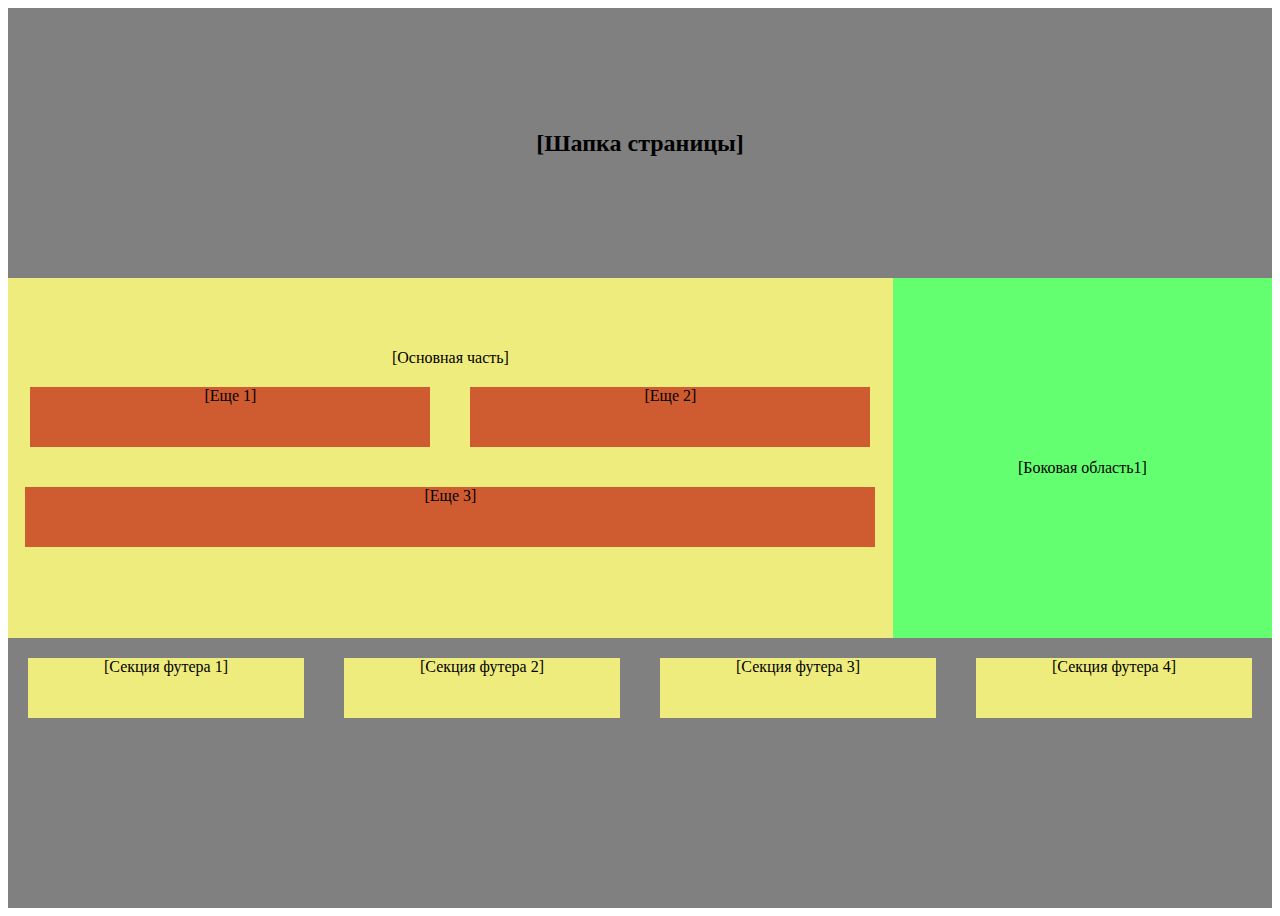
<file: Week5/index.html>
<!DOCTYPE html>
<html lang="ru">
<head>
    <meta charset="UTF-8">
    <meta name="viewport" content="width=device-width, initial-scale=1.0">
    <title>Document</title>
    <link rel="stylesheet" href="../Week5/assets/css/style.css">
</head>
<body>
    <header >
       <h2>[Шапка страницы]</h2>
    </header>
    <main>
        <article class="main_part">
            <div>[Основная часть]</div>
            <div class="main_first_parts">
              <section class="section_first_part">[Еще 1]</section>
              <section class="section_first_part">[Еще 2]</section>
            </div>
              <section class="section__part">[Еще 3]</section>
        </article>
        <aside>
            [Боковая область1]
        </aside>

    </main>
    <footer>
        <section>[Секция футера 1]</section>
        <section>[Секция футера 2]</section>
        <section>[Секция футера 3]</section>
        <section>[Секция футера 4]</section>

    </footer>

</body>
</html>
</file>
<file: Week5/assets/css/style.css>
header, footer {
    background-color: grey;

}

header {
    height: 30vh;
    display: flex;
    justify-content: center;
    align-items: center;
}
.main_part{
    display: flex;
    flex-direction: column;
    justify-content: center;
    align-items: center;
    width: 70%;
    background-color: rgb(238, 236, 124);
}
aside{
    background-color: rgb(99, 255, 112);
    width: 30%;
    display: flex;
    justify-content: center;
    align-items: center;
    padding-top: 20px;
}
main{
    height: 40vh;
    display: flex;
}
.main_first_parts {
    display:flex;
    justify-content: space-around;
    

}
main section {
    background-color: rgb(207, 91, 48);
}
.section_first_part{
    width: 400px;
    height: 60px;
    
    margin: 20px;
}
.section__part{
    width: 850px;
    height: 60px;
    margin: 20px;
}
footer section {
    width: 400px;
    height: 60px;
    margin: 20px;
    background-color: rgb(238, 236, 124);
}

footer{
   height: 30vh;
  display: flex;  

}
body{
    
    text-align: center;
    align-content: center;
    justify-content: center;
}
</file>
